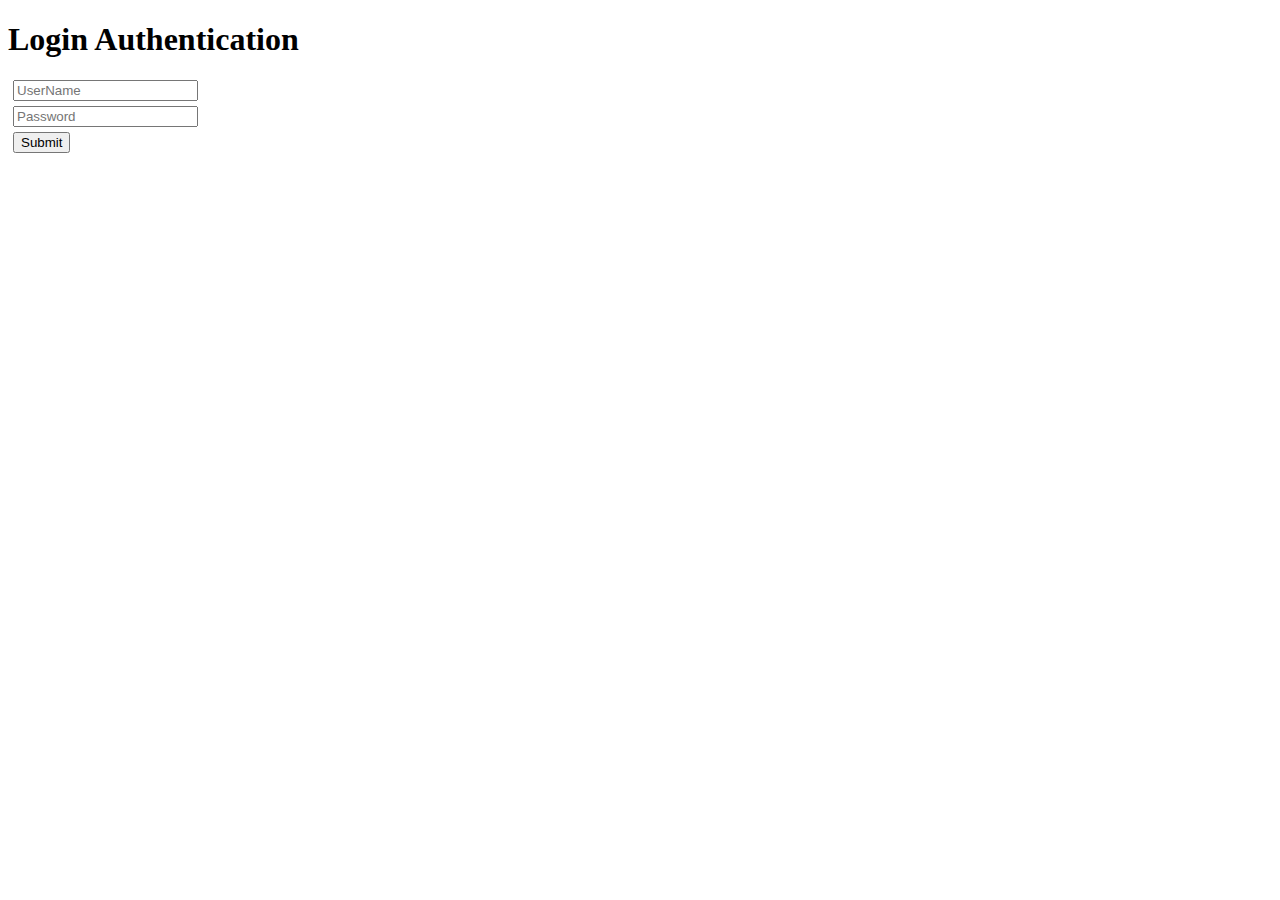
<file: HTML/login.html>
<!DOCTYPE html>
<html lang="en">
<head>
    <meta charset="UTF-8">
    <meta http-equiv="X-UA-Compatible" content="IE=edge">
    <meta name="viewport" content="width=device-width, initial-scale=1.0">
    <title>Login</title>
    <style>
        #form_login input{
            display: block;
            margin: 5px;
        }
    </style>
</head>
<body>
    <form onsubmit="loginUser(event)", id="form_login">
        <h1>Login Authentication</h1>
        <input type="password" placeholder="UserName" name="username">
        <input type="password" placeholder="Password" name="password">
        <input type="submit">
    </form>
</body>
</html>

<script>
    if(localStorage.getItem("dataUser")===null){
        localStorage.setItem("dataUser",JSON.stringify([]));
    }
    function loginUser(ev){
        ev.preventDefault();
        let form = document.getElementById("form_login");
        
        let userData = {
            username:form.username.value,
            password:form.password.value,
        }
        let data_to_send = JSON.stringify(userData);
        console.log(data_to_send)

        fetch("https://masai-api-mocker.herokuapp.com/auth/login",{
            method: "POST",
            body:data_to_send,
            headers:{
                'Content-Type':'application/json'
            }
        })
        .then((res)=>{
            return res.json();
        })
        .then((res)=>{
            console.log(res);
            if(res.error==false){
                localStorage.setItem("dataUser",JSON.stringify([{username: userData.username}]));
                window.location.href = 'youtube.html';
            }
            else{
                alert("Wrong Details Entered");
            }
        })
        .catch((err)=>{
            console.log(err);
        })

        /*/*fetch("https://masai-api-mocker.herokuapp.com/auth/login",{
            method: "POST",
            body: dataToSend,
            headers:{
                "Content-Type": "application/json",
            }
        })
        .then((res)=>{
            return res.json();
        })
        .then(({error,token})=>{
            if(error==false){
                window.location.href = "index.html";
                localStorage.setItem("userData",JSON.stringify([{username: enteredData.username}]));
                
                
            }
            else{
                alert("Wrong Details Entered");
            }
        })
        .catch((err)=>{
            console.log("Error in fetching the details",err)
        })*/
    }
</script>
</file>
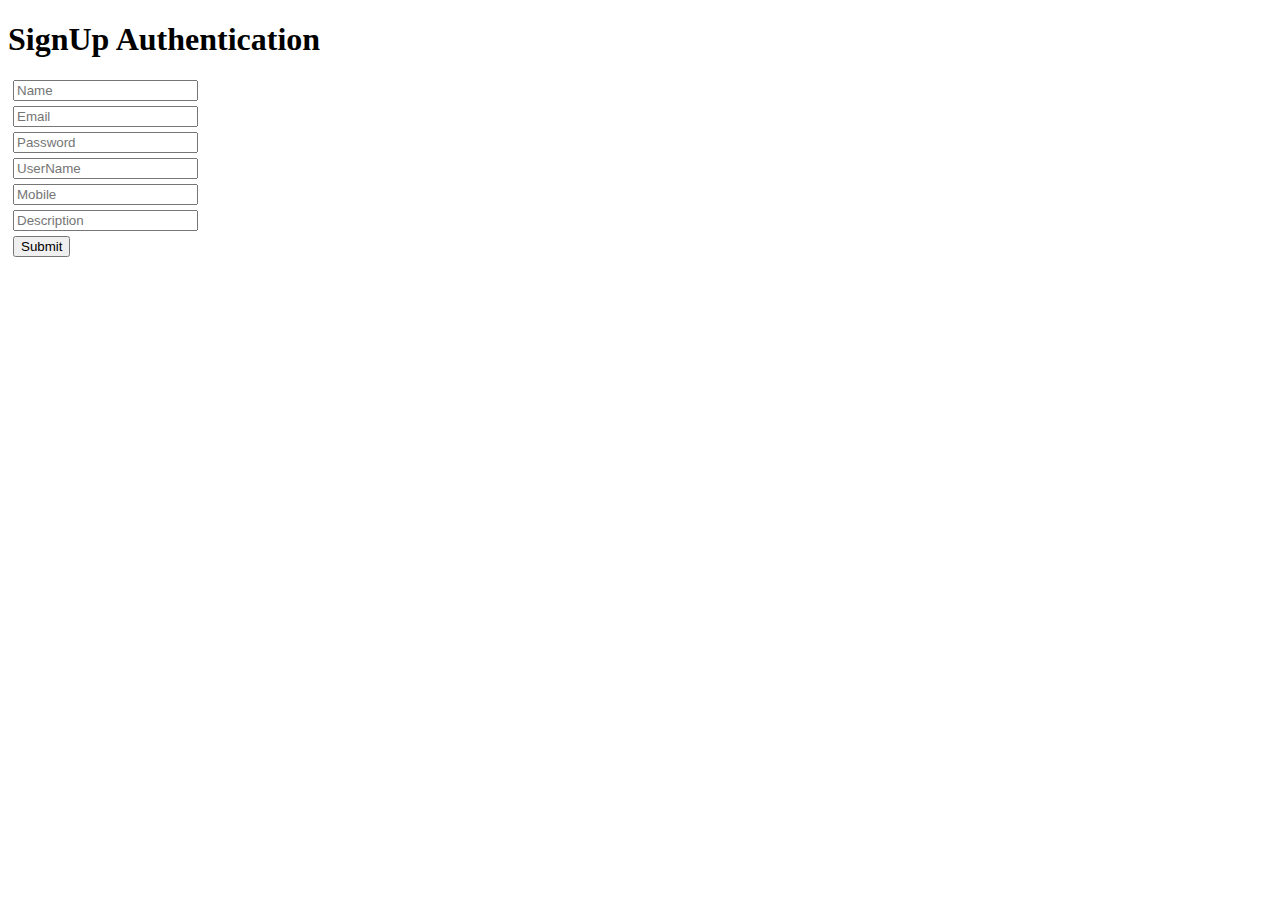
<file: HTML/signup.html>
<!DOCTYPE html>
<html lang="en">
<head>
    <meta charset="UTF-8">
    <meta http-equiv="X-UA-Compatible" content="IE=edge">
    <meta name="viewport" content="width=device-width, initial-scale=1.0">
    <title>SignUp</title>
</head>
<body>
    <form onsubmit="signUpUser(event) " id="form_signUp">
        <h1>SignUp Authentication</h1>
        <input type="text" name="name" placeholder="Name">
        <input type="email" name="email" placeholder="Email">
        <input type="password" name="password" placeholder="Password">
        <input type="text" name="username" placeholder="UserName">
        <input type="number" name="mobile" placeholder="Mobile">
        <input type="text" name="description" placeholder="Description">
        <input type="submit">
    </form>
    <style>
        form input{
           display: block; 
           margin: 5px;
        }
    </style>
</body>
</html>

<script>
    function signUpUser(ev){
        ev.preventDefault();
        let form = document.getElementById("form_signUp");

        let userData = {
            name:form.name.value,
            email:form.email.value,
            password:form.password.value,
            username:form.username.value,
            mobile:form.mobile.value,
            description:form.description.value,
        }

        userData = JSON.stringify(userData);

        fetch('https://masai-api-mocker.herokuapp.com/auth/register',{
            method:'POST',
            body:userData,
            headers:{
                'Content-Type': 'application/json'
            }
        })
        .then((res)=>{
            return res.json();
        })
        .then((res)=>{
            if(res.error==false){
                console.log(res);
                window.location.href = "login.html";
            }
            else{
                console.log(res)
            }
        })
        .catch((err)=>{
            console.log("error is: ",err);
        });

    }
</script>
</file>
